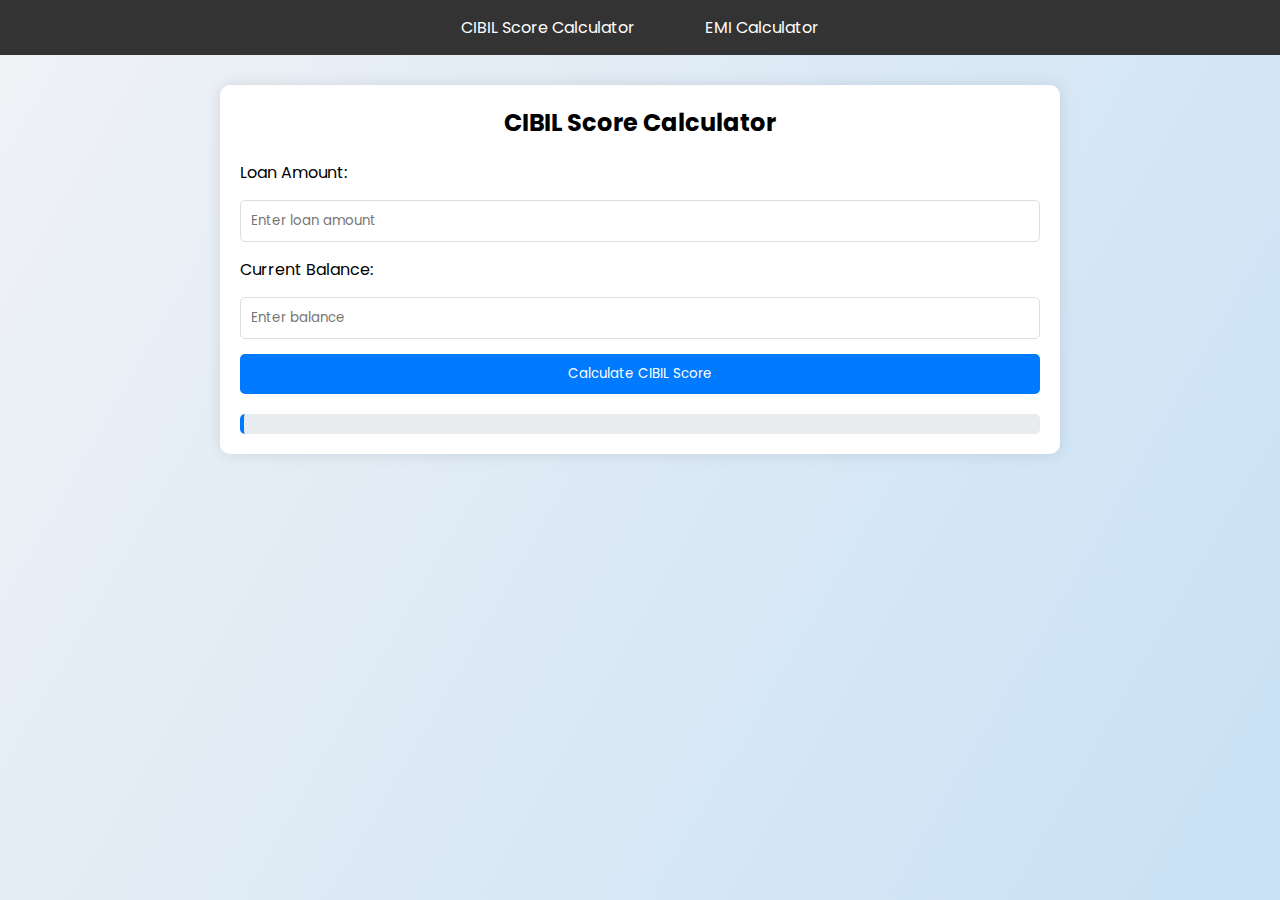
<file: index.html>
<!DOCTYPE html>
<html lang="en">
<head>
    <meta charset="UTF-8">
    <meta name="viewport" content="width=device-width, initial-scale=1.0">
    <title>Loan Calculator</title>
    <link href="https://fonts.googleapis.com/css2?family=Poppins:wght@300;400;500;600;700&display=swap" rel="stylesheet">
    <link rel="stylesheet" href="index.css">
</head>
<body>
    <nav>
        <ul>
            <li><a href="#cibil-calculator">CIBIL Score Calculator</a></li>
            <li><a href="emi.html">EMI Calculator</a></li>
        </ul>
    </nav>

    
    <div class="container">
        <!-- CIBIL Score Calculator Section -->
        <section id="cibil-calculator">
            <h2>CIBIL Score Calculator</h2>
            <form id="cibil-form">
                <label for="loan-amount">Loan Amount:</label>
                <input type="number" id="loan-amount" placeholder="Enter loan amount" required>
                
                <label for="balance">Current Balance:</label>
                <input type="number" id="balance" placeholder="Enter balance" required>

                <button type="button" onclick="calculateCibil()">Calculate CIBIL Score</button>
            </form>
            <div id="cibil-result" class="result"></div>
        </section>

       
    <script src="index.js"></script>
</body>
</html>
</file>
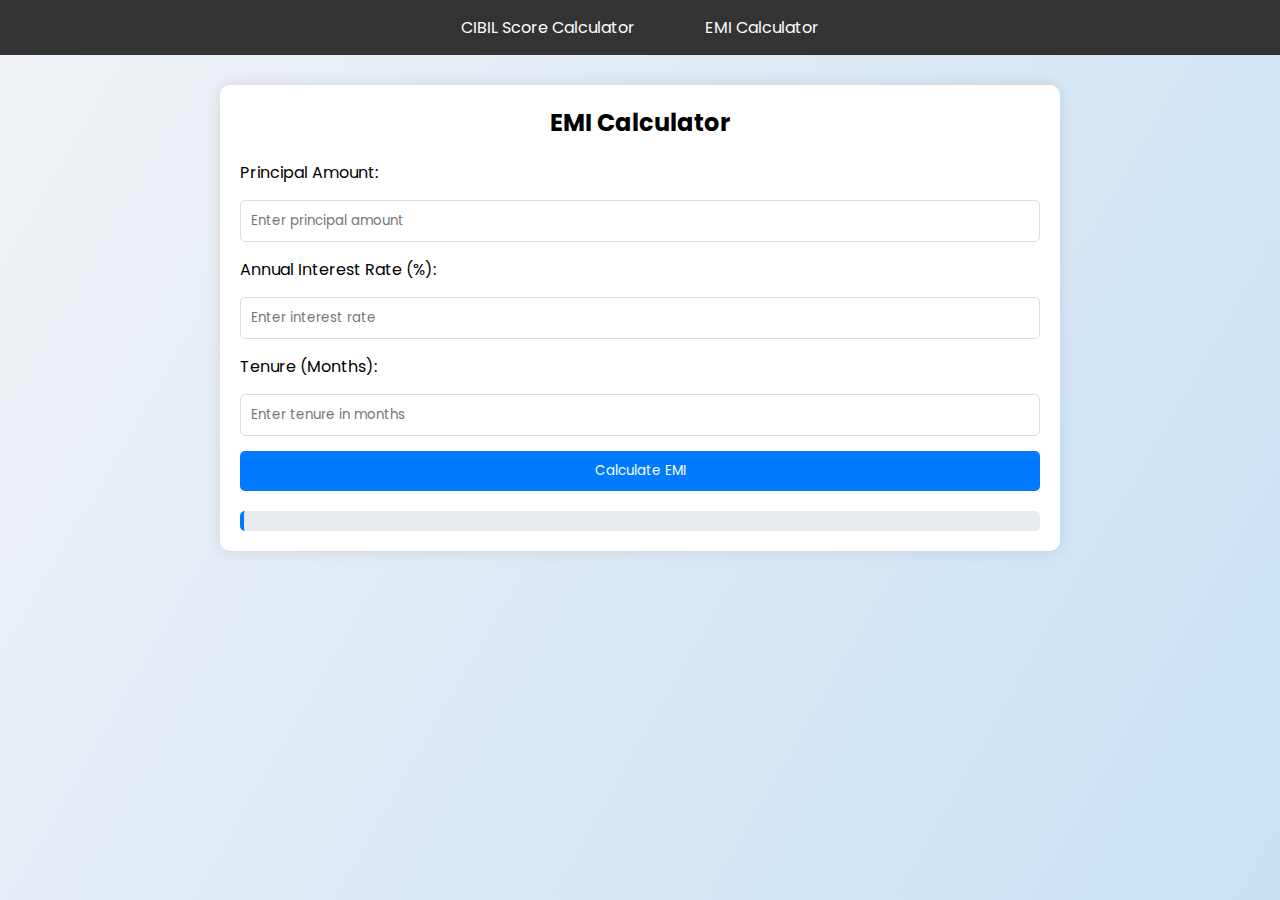
<file: emi.html>
<!DOCTYPE html>
<html lang="en">
<head>
    <meta charset="UTF-8">
    <meta name="viewport" content="width=device-width, initial-scale=1.0">
    <title>EMI & CIBIL Score Calculator</title>
    <link href="https://fonts.googleapis.com/css2?family=Poppins:wght@300;400;500;600;700&display=swap" rel="stylesheet">
    <link rel="stylesheet" href="index.css">
</head>
<body>
    <!-- Navbar -->
    <nav>
        <ul>
            <li><a href="index.html">CIBIL Score Calculator</a></li>
            <li><a href="emi.html">EMI Calculator</a></li>
        </ul>
    </nav>

    <!-- EMI Calculator Section -->
    <div class="container">
        <section id="emi-calculator">
            <h2>EMI Calculator</h2>
            <form id="emi-form">
                <label for="principal">Principal Amount:</label>
                <input type="number" id="principal" placeholder="Enter principal amount" required>
                
                <label for="interest-rate">Annual Interest Rate (%):</label>
                <input type="number" id="interest-rate" placeholder="Enter interest rate" required>
                
                <label for="tenure">Tenure (Months):</label>
                <input type="number" id="tenure" placeholder="Enter tenure in months" required>

                <button type="button" onclick="calculateEmi()">Calculate EMI</button>
            </form>
            <div id="emi-result" class="result"></div>
        </section>
    </div>

    <script src="index.js"></script>
</body>
</html>
</file>
<file: index.css>
/* General Reset */
body, h2, form, button, input, nav, ul, li {
    font-family: 'Poppins', sans-serif; 
    margin: 0;
    padding: 0;
    box-sizing: border-box;
}


body {
    font-family: 'Arial', sans-serif;
    background: #f4f4f4;
        background: linear-gradient(120deg, #f0f2f5, #c8e1f5); /* Light gradient effect */
        background-attachment: fixed; /* Keeps the background fixed while scrolling */
        margin: 0;
        padding: 0;
    
}

/* Navbar Styles */
nav {
    background: #333;
    padding: 15px;
}

nav ul {
    display: flex;
    justify-content: center;
    list-style: none;
}

nav ul li {
    margin: 0 20px;
}

nav ul li a {
    color: #fff;
    text-decoration: none;
    padding: 8px 15px;
}

nav ul li a:hover {
    background: #575757;
    border-radius: 5px;
}

/* Container Styles */
.container {
    max-width: 800px;
    margin: 30px auto;
    padding: 20px;
    background: #fff;
    box-shadow: 0 0 15px rgba(0, 0, 0, 0.1);
    border-radius: 10px;
}

h2 {
    text-align: center;
    margin-bottom: 20px;
}

form {
    display: flex;
    flex-direction: column;
    gap: 15px;
}

input {
    padding: 10px;
    border: 1px solid #ddd;
    border-radius: 5px;
}

button {
    padding: 10px;
    border: none;
    background: #007bff;
    color: #fff;
    border-radius: 5px;
    cursor: pointer;
}

button:hover {
    background: #0056b3;
}

.result {
    margin-top: 20px;
    padding: 10px;
    background: #e9ecef;
    border-left: 4px solid #007bff;
    border-radius: 5px;
}

.result h3 {
    margin: 0;
}

/* Responsive Design */
@media (max-width: 768px) {
    nav ul {
        flex-direction: column;
    }

    nav ul li {
        margin: 10px 0;
    }
}

@media (max-width: 480px) {
    .container {
        padding: 15px;
    }

    input, button {
        padding: 8px;
    }
}
</file>
